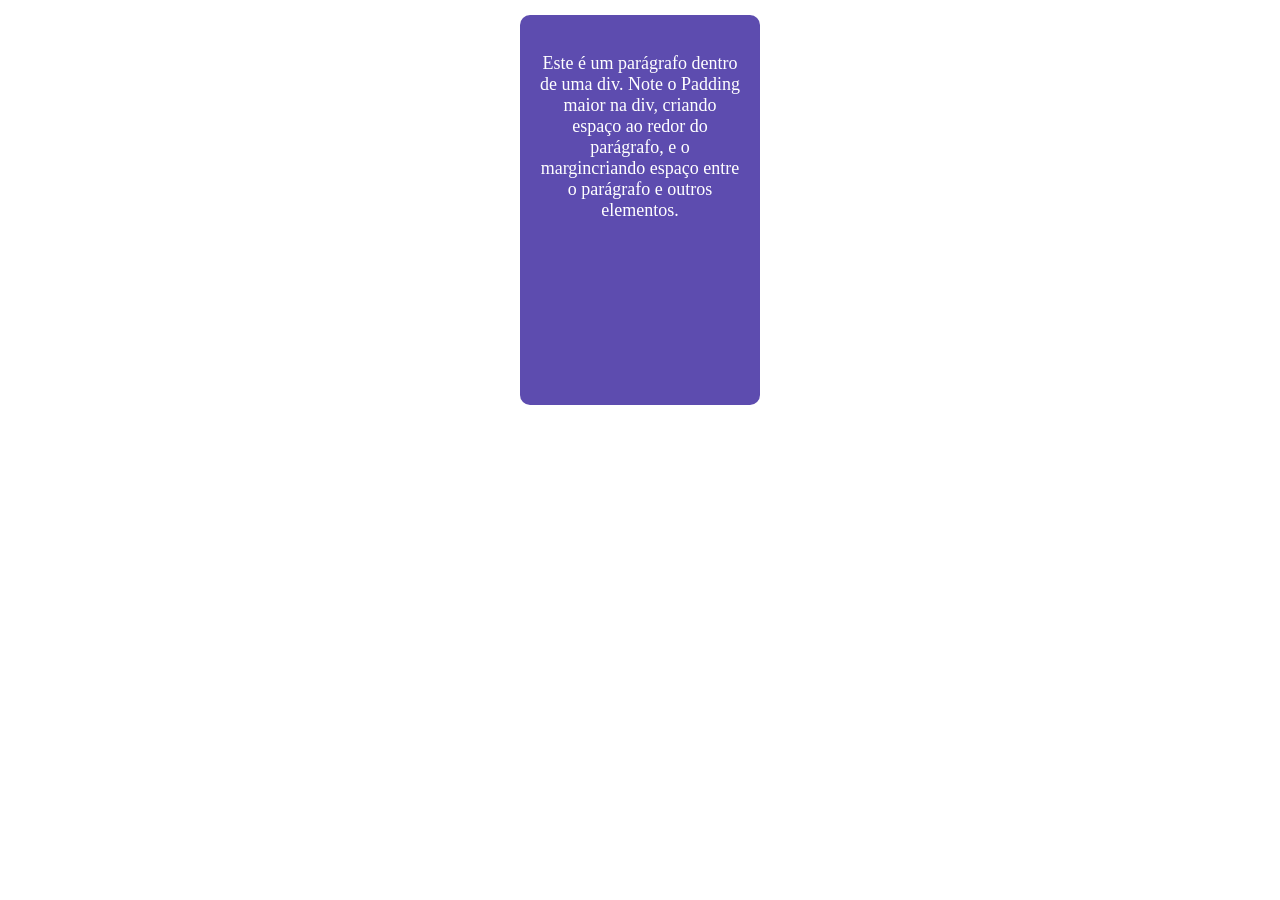
<file: MarginPadding/index.html>
<!DOCTYPE html>
<html lang="pt-br">
    <head>
        <meta charset="UTF-8">
        <link rel="stylesheet" type="text/css" href="style.css">
        <meta name="viewport" content="width=device-width, initial-scale=1.0">
        <title>Exemplo - Margin e Padding</title>
    </head>
    <body>
        <div class="box">
            <p> Este é um parágrafo dentro de uma div. Note o Padding
                 maior na div, criando espaço ao redor do parágrafo, 
                 e o margincriando espaço entre o parágrafo e outros 
                 elementos.
            </p>
        </div>
    </body>
</html>
</file>
<file: MarginPadding/style.css>
.box{
    width: 200px; /* coluna vertical*/
    height: 350px; /* linha horizontal*/
    background-color: #5d4caf;
    color: white;
    padding: 20px; /*espaço interno */
    margin: 15px auto; /*espaço externo */ /*margin: top-botton esquerda-direita*/
    border-radius: 10px; /*bordas arrendondadas*/
    text-align: center;/*alinhar no centro*/
    font-size: 18px
}

body{
    text-align: center;
}
</file>
